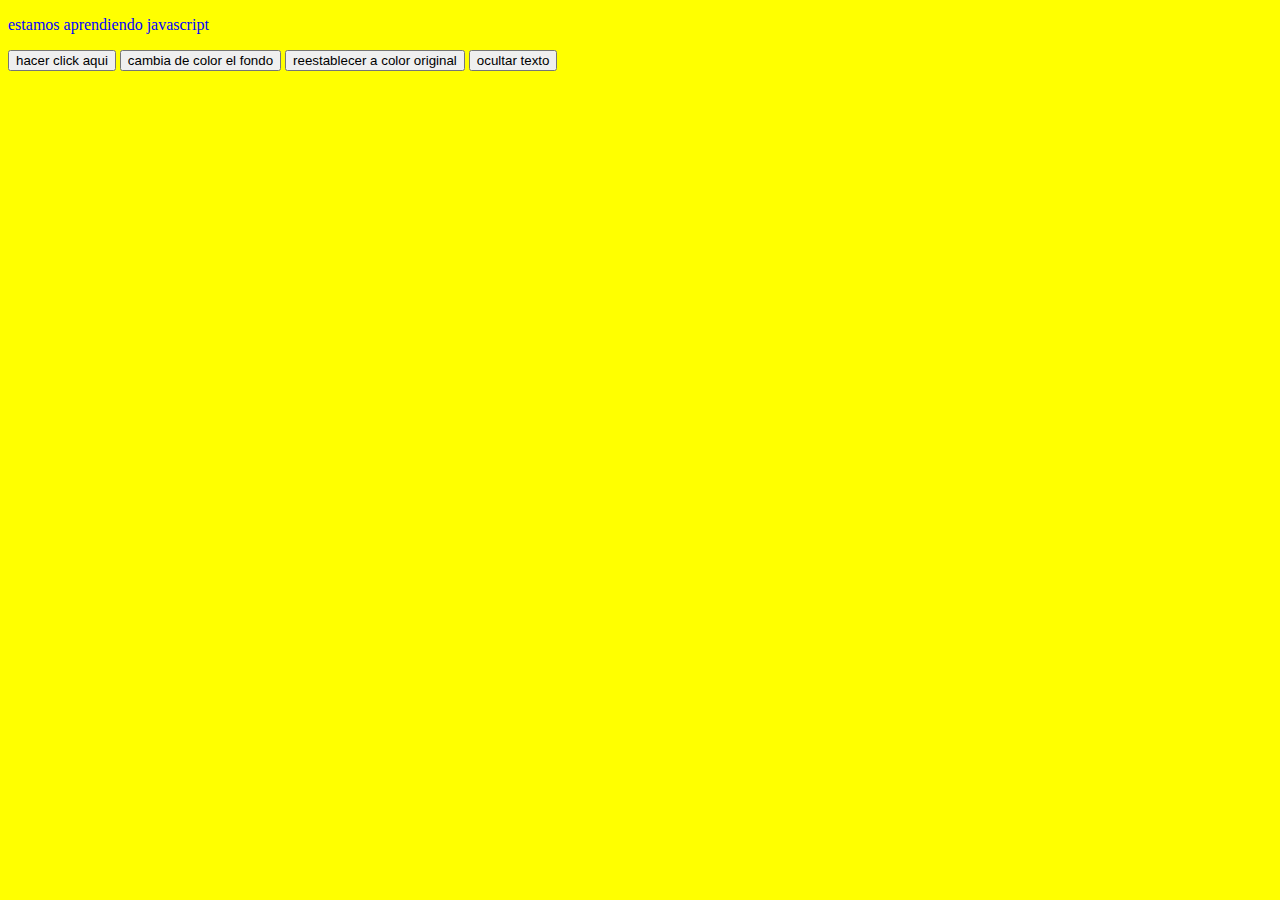
<file: index.html>
<!DOCTYPE html>
<html lang="es">
<head>
    <meta charset="UTF-8">
    <meta http-equiv="X-UA-Compatible" content="IE=edge">
    <meta name="viewport" content="width=device-width, initial-scale=1.0">
    <title>Primer ejemplo de js</title>
    <link rel="stylesheet" href="css/estilos.css">
</head>
<body>
   <p id="demo"> estamos aprendiendo javascript</p>

   <button type="button" id="boton"> hacer click aqui </button>
   <button type="button" id="boton_color"> cambia de color el fondo </button>
    
   <button type="button" id="boton_default"> reestablecer a color original </button>
   <button type="button" id="boton_ocultar"> ocultar texto </button>
    
   <script src="js/function.js"></script>
   
</body>
</html>
</file>
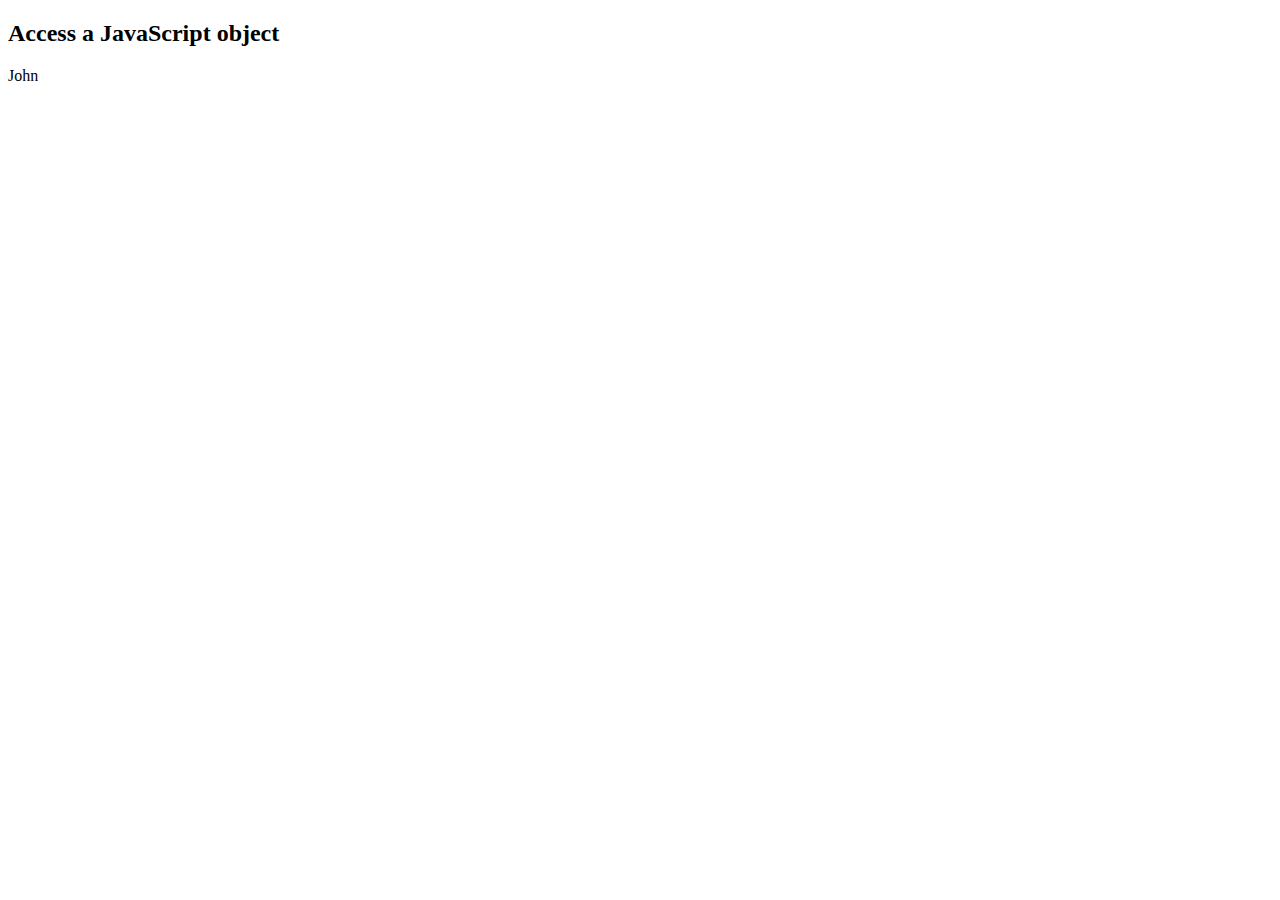
<file: ejemplo-json.html>
<!DOCTYPE html>
<html>
<body>

<h2>Access a JavaScript object</h2>
<p id="demo"></p>

<script>
const myObj = {name:"John", age:30, city:"New York"};
document.getElementById("demo").innerHTML = myObj.name;
</script>

</body>
</html>
</file>
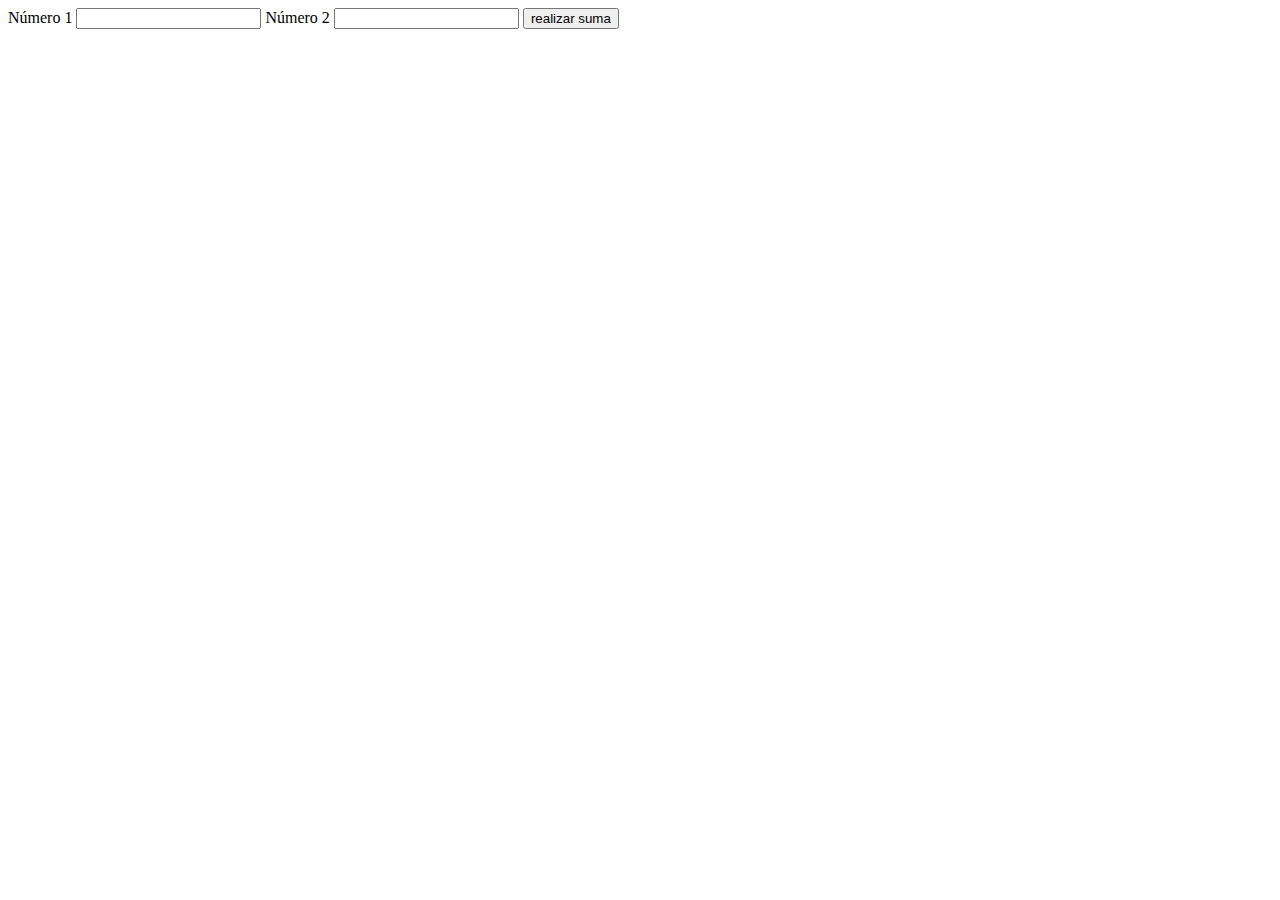
<file: funciones1.html>
<!DOCTYPE html>
<html lang="es">
<head>
    <meta charset="UTF-8">
    <meta http-equiv="X-UA-Compatible" content="IE=edge">
    <meta name="viewport" content="width=device-width, initial-scale=1.0">
    <title>funciones en js</title>
</head>
<body>

    <form>
        <label>Número 1
            <input type="number "  id="Número1" required>
        </label>
        <label>Número 2
            <input type="number "  id="Número2" required>
        </label>
   
     <button type="button" id="sumar">realizar suma</button>
    
    </form> 

    <div id="contenedorResultado" style="display : none;"> 
    el resultado de la suma es <p id="resultado"></p>
   
    </div>

    <script src="js/sumar1.js"></script>

    
</body>
</html>
</file>
<file: css/estilos.css>
body
    {background-color: yellow;
color: blue;
 }
</file>
